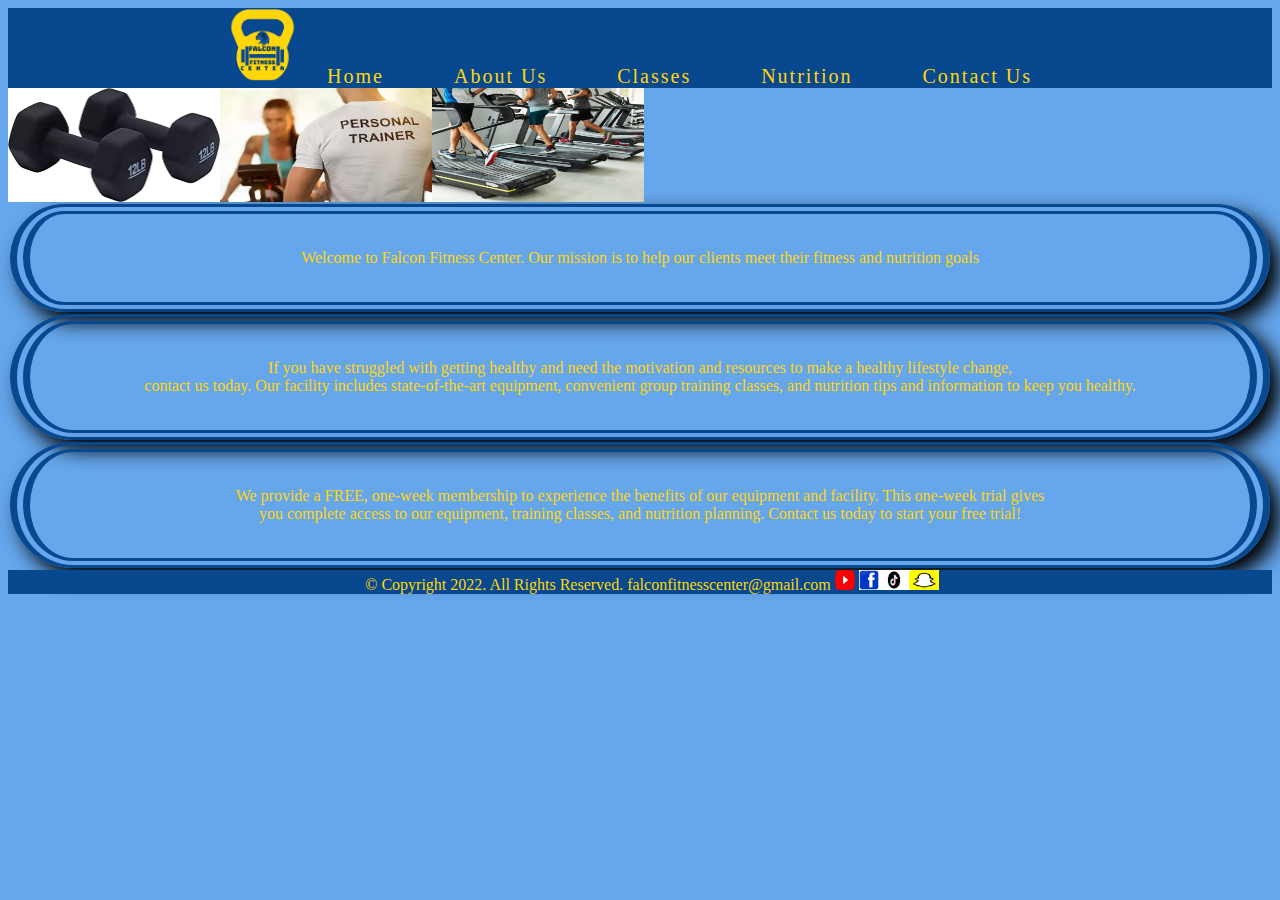
<file: index.html>
<DOCTYPE html>
<html lang="en">
<head>
<title> Falcon Fitness Center </title>
<meta charset ="utf-8">
<link href="css/externalStyleSheetFFC.css" rel="stylesheet">
</head>
<body>
<style>
	*padding:none;

	nav a{
	text-align:center;
	



</style>
</nav>
<main>

<header text align='left'>

	<!--<img src="images/FFCLogoV2.png" alt="Falcon Fitness Center Logo" height= 100 width= 100>-->
</header>

<nav text align=center>
	<img src="images/FFCLogoV2.png" alt="Falcon Fitness Center Logo" height= 75 width= 75> 
     <a href="index.html">Home</a> &nbsp; &nbsp;

     <a href="about.html">About Us</a> &nbsp; &nbsp;

     <a href="classes.html">Classes</a> &nbsp; &nbsp;

     <a href="nutrition.html">Nutrition</a> &nbsp; &nbsp;

     <a href="contact.html">Contact Us</a>

</nav>


<div class='images'>

<img src="images/EquipmentNoPeople1.JPEG" alt="Image of dumbell" height=114 width=212><img class="equip" src="images/personaltrainer1.jfif" alt="Picture of Trainer with back turned" height="114" width="212"><img class="equip" src="images/Cardio1.jpg" alt="Multiple Treadmills" height="114" width="212">  </div>
<p> Welcome to Falcon Fitness Center. Our mission is to help our clients meet their fitness and nutrition goals </p>
    
    
    <p> If you have struggled with getting healthy and need the motivation and resources to make a healthy lifestyle change, <br> contact us today. Our facility includes state-of-the-art equipment, convenient group training classes, and nutrition tips and information to keep you healthy. </p>
   
    
    <p> We provide a FREE, one-week membership to experience the benefits of our equipment and facility. This one-week trial gives <br> you complete access to our equipment, training classes, and nutrition planning. Contact us today to start your free trial! </p>  
</main>

<footer  text align=center>
	&nbsp;
	&nbsp;
	&nbsp;
	&copy; Copyright 2022. All Rights Reserved. <a href="email.html">falconfitnesscenter@gmail.com </a><a href="https://www.youtube.com/"><img src="images/YT.jpeg" alt="Falcon Fitness Center Logo" height= 20 width=20></a><a href="https://www.facebook.com/"> <img src="images/FB.jpeg" alt="Falcon Fitness Center Logo" height= 20 width=20></a><a href="https://www.tiktok.com/"><img src="images/TT.jpeg" alt="Falcon Fitness Center Logo" height= 20 width=30></a><a href="https://www.snapchat.com/"><img src="images/SL.jpeg" alt="Falcon Fitness Center Logo" height= 20 width=30></a>

</footer>

</body>

</html>
</file>
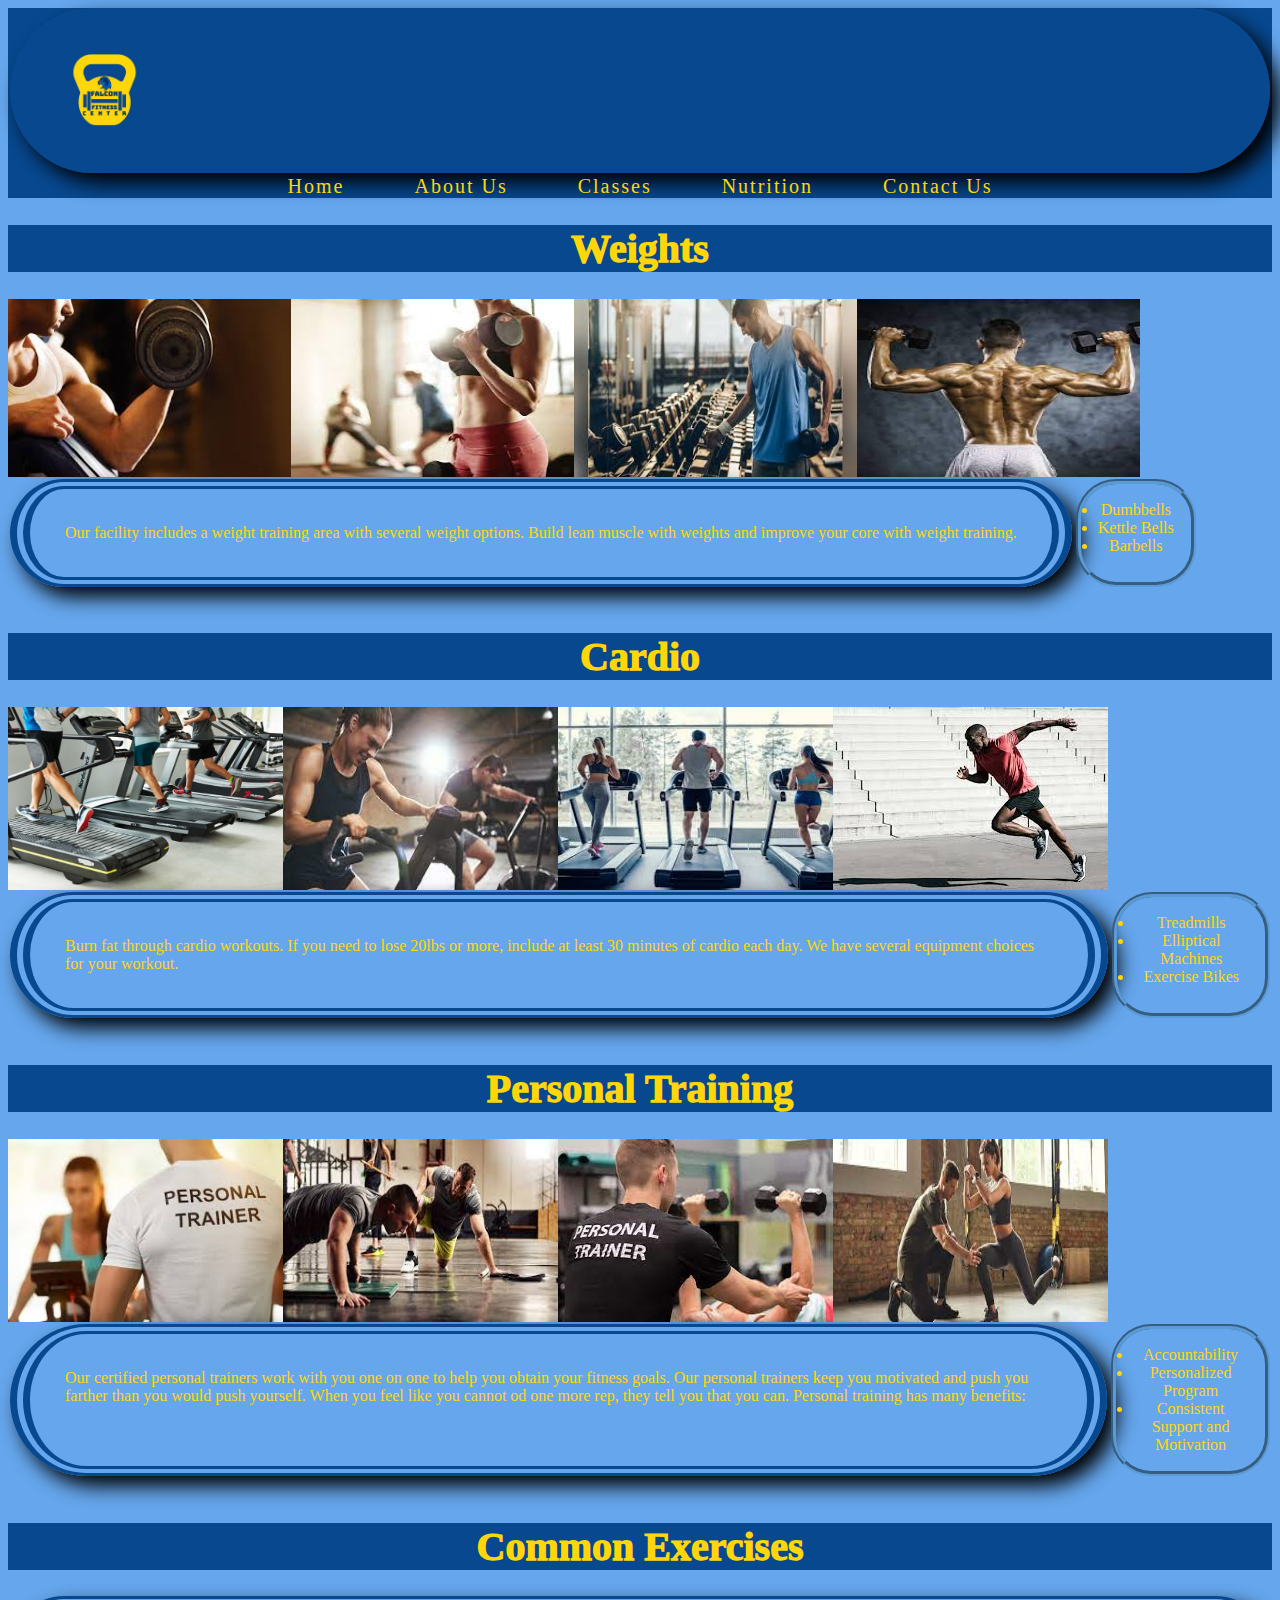
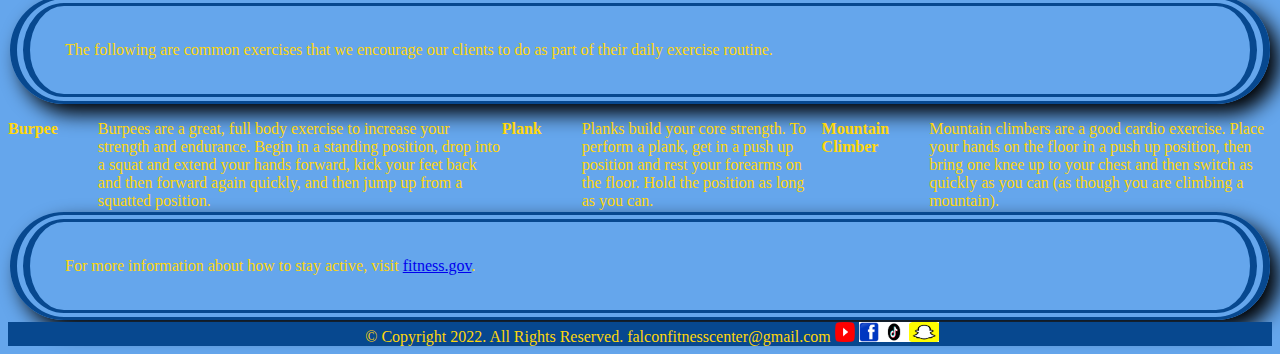
<file: about.html>
<DOCTYPE html>

<html lang="en">

<head>

<title> Falcon Fitness Center </title>


<meta charset ="utf-8">

<link href="css/externalStyleSheetFFC.css" rel="stylesheet">


</head> 
<style>
	p{
	text-align:left;
	
	
	}
	



</style>



<body>



<main>

<header>

     
	 <!--<img src="images/FFCLogoV2.png" alt="Falcon Fitness Center Logo" height= 300 width= 300>-->
</header>

<nav text align=center>
	<p> <img src="images/FFCLogoV2.png" alt="Falcon Fitness Center Logo" height= 75 width= 75> </p>
     <a href="index.html">Home</a> &nbsp; &nbsp;

     <a href="about.html">About Us</a> &nbsp; &nbsp;

     <a href="classes.html">Classes</a> &nbsp; &nbsp;

     <a href="nutrition.html">Nutrition</a> &nbsp; &nbsp;

     <a href="contact.html">Contact Us</a>
</nav>
<h1> Weights</h1>

<div class="container1">

     <img class="equip" src="images/Weights1.jfif" alt="Picture of Weights" height="178" width="283"><img class="equip" src="images/Weights2.jfif" alt="Picture of Weights" height="178" width="283"><img class="equip" src="images/Weights3.jfif" alt="Picture of Weights" height="178" width="283"><img class="equip" src="images/Weights4.jfif" alt="Picture of Weights" height="178" width="283">
</div>
<div class="container2">
     <p> Our facility includes a weight training area with several weight options. Build lean muscle with weights and improve your core with weight training. </p>
     <ul>
        <li>  Dumbbells</li>
        <li>  Kettle Bells</li>
        <li>  Barbells</li>
    </ul></div><br>

    <h1> Cardio </h1>
	<div class="container3">
    <img class="equip" src="images/Cardio1.jpg" alt="Multiple Treadmills" height="183" width="275"><img class="equip" src="images/Cardio2.jpg" alt="Multiple Treadmills" height="183" width="275"><img class="equip" src="images/Cardio3.jpg" alt="Multiple Treadmills" height="183" width="275"><img class="equip" src="images/Cardio4.jpg" alt="Multiple Treadmills" height="183" width="275">
	</div>
	<div class="container4">
    <p>Burn fat through cardio workouts. If you need to lose 20lbs or more, include at least 30 minutes of cardio each day. We have several equipment choices for your workout. </p>
        <ul>
            <li>  Treadmills</li>
            <li>  Elliptical Machines</li>
            <li>  Exercise Bikes</li>
        </ul></div><br>
        
    <h1>Personal Training</h1>
	<div class="container5">
    <img class="equip" src="images/personaltrainer1.jfif" alt="Picture of Trainer with back turned" height="183" width="275"><img class="equip" src="images/personaltrainer4.jfif" alt="Picture of Trainer with back turned" height="183" width="275"><img class="equip" src="images/personaltrainer2.jfif" alt="Picture of Trainer with back turned" height="183" width="275"><img class="equip" src="images/personaltrainer3.jfif" alt="Picture of Trainer with back turned" height="183" width="275">
	</div>
	<div class="container6">
    <p> Our certified personal trainers work with you one on one to help you obtain your fitness goals. Our personal trainers keep you motivated and push you farther than you would push yourself. When you feel like you cannot od one more rep, they tell you that you can. Personal training has many benefits: </p>
        <ul>
            <li>Accountability</li>
            <li>Personalized Program</li>
            <li>Consistent Support and Motivation</li>
        </ul></div><br>

        <h1> Common Exercises</h1>
		
		<div class="container7">
		
        <p> The following are common exercises that we encourage our clients to do as part of their daily exercise routine.</p>
        <dl>
		</div>
		
		<div class="container8">
		
            <dt><b>Burpee</b></dt>
            <dd>Burpees are a great, full body exercise to increase your strength and endurance. Begin in a standing position, drop into a squat and extend your hands forward, kick your feet back and then forward again quickly, and then jump up from a squatted position.
            <br></dd>
            
            <dt><b>Plank</b></dt>
            <dd>Planks build your core strength. To perform a plank, get in a push up position and rest your forearms on the floor. Hold the position as long as you can.
            <br></dd>
            
            <dt><b>Mountain Climber</b></dt>
            <dd>Mountain climbers are a good cardio exercise. Place your hands on the floor in a push up position, then bring one knee up to your chest and then switch as quickly as you can (as though you are climbing a mountain).
            <br></dd>
        </dl>
        </div>
        <p>For more information about how to stay active, visit <a href="http://www.fitness.gov/be-active/ways-to-be-active/">fitness.gov</a>.</p>

</main>

<footer  text align=center>
	 &nbsp;
	 &nbsp;
	 &nbsp;
     &copy; Copyright 2022. All Rights Reserved. <a href="email.html">falconfitnesscenter@gmail.com </a><a href="https://www.youtube.com/"><img src="images/YT.jpeg" alt="Falcon Fitness Center Logo" height= 20 width=20></a><a href="https://www.facebook.com/"> <img src="images/FB.jpeg" alt="Falcon Fitness Center Logo" height= 20 width=20></a><a href="https://www.tiktok.com/"><img src="images/TT.jpeg" alt="Falcon Fitness Center Logo" height= 20 width=30></a><a href="https://www.snapchat.com/"><img src="images/SL.jpeg" alt="Falcon Fitness Center Logo" height= 20 width=30></a>

</footer>
</body>

</html>
</file>
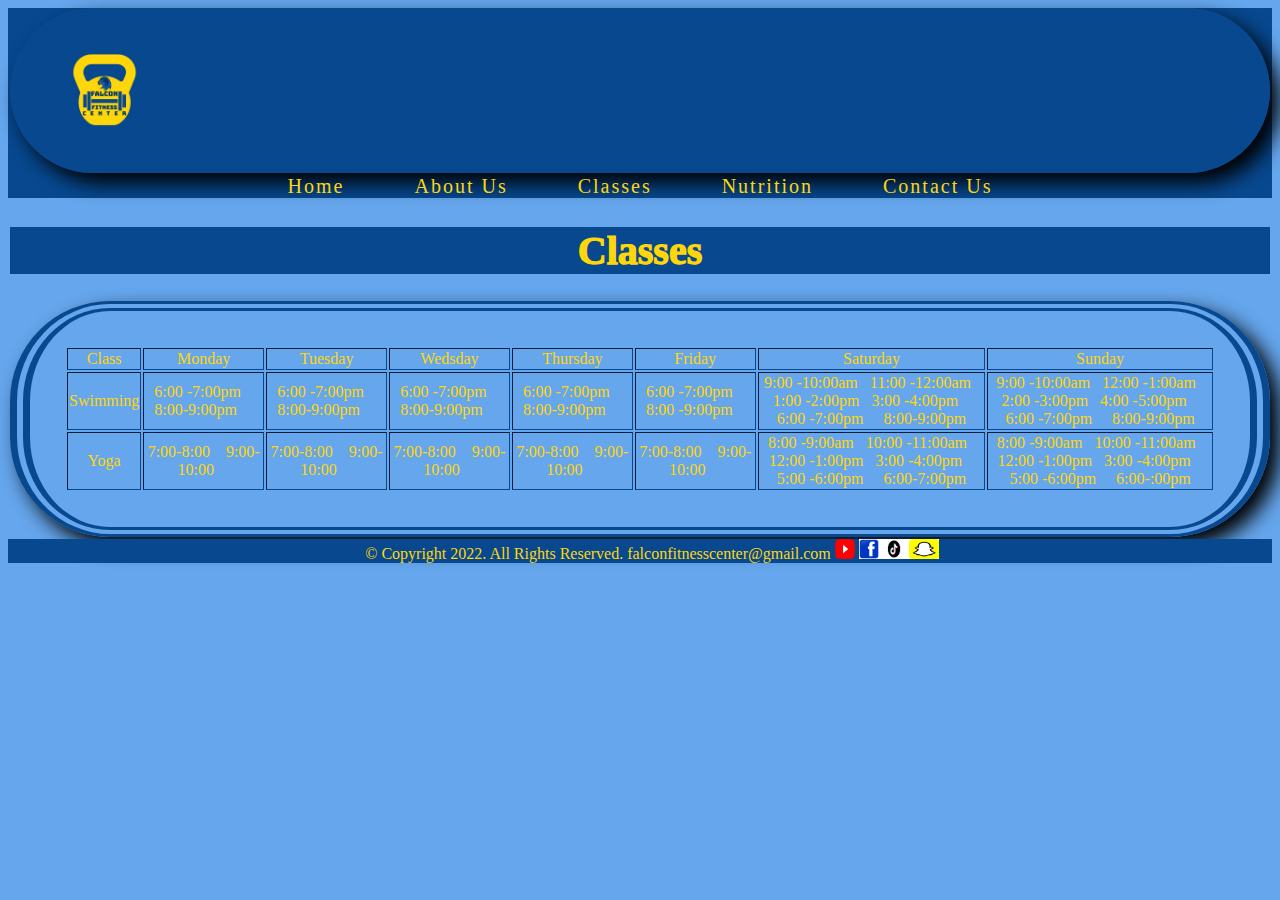
<file: classes.html>
<DOCTYPE html>
<html lang="en">
<head>
<title> Falcon Fitness Center </title>
<meta charset ="utf-8">
<link href="css/externalStyleSheetFFC.css" rel="stylesheet">
</head>
<body>
<style>
	p{
	text-align:left;
	
	
	}



</style>



<main>

<header text align=center>

     
	<!-- <img src="images/FFCLogoV2.png" alt="Falcon Fitness Center Logo" height= 300 width= 300>-->

</header>

<nav text align=center>
<p> <img src="images/FFCLogoV2.png" alt="Falcon Fitness Center Logo" height= 75 width= 75> </p>
     <a href="index.html">Home</a> &nbsp; &nbsp;

     <a href="about.html">About Us</a> &nbsp; &nbsp;

     <a href="classes.html">Classes</a> &nbsp; &nbsp;

     <a href="nutrition.html">Nutrition</a> &nbsp; &nbsp;

     <a href="contact.html">Contact Us</a>
</nav>


<table border="1">
    <caption> <h1> Classes </h1> </caption>
        <tr>
            <td> Class </td>
            <td> Monday </td>
            <td> Tuesday </td>
			<td> Wedsday </td>
			<td> Thursday </td>
			<td> Friday </td>
			<td> Saturday </td>
			<td> Sunday </td>
        </tr>
        <tr>
            <td> Swimming </td>
            <td> 6:00&nbsp;-7:00pm&nbsp; &nbsp;  8:00-9:00pm &nbsp; 	&nbsp;  </td>
            <td> 6:00&nbsp;-7:00pm&nbsp; &nbsp;  8:00-9:00pm &nbsp; 	&nbsp;  </td>
			<td>6:00&nbsp;-7:00pm&nbsp; &nbsp;  8:00-9:00pm &nbsp; 	&nbsp;  </td>
			<td>6:00&nbsp;-7:00pm&nbsp; &nbsp;  8:00-9:00pm &nbsp; 	&nbsp; </td>
			<td>6:00&nbsp;-7:00pm&nbsp; &nbsp;  8:00&nbsp;-9:00pm&nbsp; 	&nbsp; </td>
			<td>9:00&nbsp;-10:00am &nbsp;  11:00&nbsp;-12:00am &nbsp; &nbsp;1:00&nbsp;-2:00pm &nbsp; 3:00&nbsp;-4:00pm &nbsp; &nbsp; 6:00&nbsp;-7:00pm &nbsp; &nbsp; 8:00-9:00pm</td>
			<td>9:00&nbsp;-10:00am &nbsp;  12:00&nbsp;-1:00am &nbsp; &nbsp;2:00&nbsp;-3:00pm &nbsp; 4:00&nbsp;-5:00pm &nbsp; &nbsp; 6:00&nbsp;-7:00pm &nbsp; &nbsp; 8:00-9:00pm</td>
			
        <tr>
            <td> Yoga </td>
            <td> 7:00-8:00&nbsp; &nbsp;  9:00-10:00 &nbsp; 	&nbsp; </td>
            <td> 7:00-8:00&nbsp; &nbsp;  9:00-10:00 &nbsp; 	&nbsp; </td>
			<td> 7:00-8:00&nbsp; &nbsp;  9:00-10:00 &nbsp; 	&nbsp; </td>
			<td> 7:00-8:00&nbsp; &nbsp;  9:00-10:00 &nbsp; 	&nbsp; </td>
			<td> 7:00-8:00&nbsp; &nbsp;  9:00-10:00 &nbsp; 	&nbsp; </td>
			<td>8:00&nbsp;-9:00am &nbsp;  10:00&nbsp;-11:00am &nbsp; &nbsp;12:00&nbsp;-1:00pm &nbsp; 3:00&nbsp;-4:00pm &nbsp; &nbsp; 5:00&nbsp;-6:00pm &nbsp; &nbsp; 6:00-7:00pm</td>
			<td>8:00&nbsp;-9:00am &nbsp;  10:00&nbsp;-11:00am &nbsp; &nbsp;12:00&nbsp;-1:00pm &nbsp; 3:00&nbsp;-4:00pm &nbsp; &nbsp; 5:00&nbsp;-6:00pm &nbsp; &nbsp; 6:00-:00pm</td>
        </tr>

</table>
</main>

<footer  text align=center>
	&nbsp;
	&nbsp;
	&nbsp;
    &copy; Copyright 2022. All Rights Reserved. <a href="email.html">falconfitnesscenter@gmail.com </a><a href="https://www.youtube.com/"><img src="images/YT.jpeg" alt="Falcon Fitness Center Logo" height= 20 width=20></a><a href="https://www.facebook.com/"> <img src="images/FB.jpeg" alt="Falcon Fitness Center Logo" height= 20 width=20></a><a href="https://www.tiktok.com/"><img src="images/TT.jpeg" alt="Falcon Fitness Center Logo" height= 20 width=30></a><a href="https://www.snapchat.com/"><img src="images/SL.jpeg" alt="Falcon Fitness Center Logo" height= 20 width=30></a>

</footer>
</div>
</body>

</html>
</file>
<file: css/externalStyleSheetFFC.css>
body {
	color:black;
	font-family:Times New Roman, Arial, serif;
	font-size: 12pt;
	background-color:#65A6EC;
	color:FFD60A;
	}



h1 {
	background-color:#07488F;
	color:FFD60A;
	text-align:center;
	font-size: 30pt;
	font-weight: 1000;
	font-style:normal;
	
	
	}


	p {
		text-align:center;
		border: solid 10px black;
		padding: 35px;
		margin: 2px;
		
		border-style: double;
		border-width: 15px;
		border-bottom-color: #07488F;
		border-left-color: #07488F;
		border-top-color:#07488F;
		border-right-color:#07488F;
		border-radius: 100px;
		box-shadow: 10px 10px 20px black;
		border-bottom-width:10;
		border-left-width:20;
		border-top-width:10;
		border-right-width:20;
		
		
	}
	
	
	
	table {
		text-align:center;
		border: solid 10px black;
		padding: 35px;
		margin: 2px;
		
		border-style: double;
		border-width: 15px;
		border-bottom-color: #07488F;
		border-left-color: #07488F;
		border-top-color:#07488F;
		border-right-color:#07488F;
		border-radius: 100px;
		box-shadow: 10px 10px 20px black;
		border-bottom-width:10;
		border-left-width:20;
		border-top-width:10;
		border-right-width:20;
		
		
	}
	
	
	
	ul {
		display: inline-block;
		border: solid 10px black;
		padding: 17px;
		padding-bottom:;
		margin: 2px;
		border-style: groove;
		border-width:5px;
		border-color:#5b9bd5;
		border-bottom-color:#5b9bd5;
		border-left-color:#5b9bd5;
		border-top-color#5b9bd5:;
		border-right-color:#5b9bd5;
		border-radius:40px;
		text-align:center; 
		/*list-style: none*/
	
		}
		

	footer{

		background-color:07488F;
		color:FFD60A;




		}




	footer a{
		
		color:FFD60A;
		text-decoration:none;




		}





	nav{

		background-color:07488F;
		color:FFD60A;




		}




	nav a{
		
		color:FFD60A;
		text-decoration:none;
		padding:25;
		font-size:20;
		letter-spacing:2;



		}
		
	form{
		
		text-align:center;
		
		
	}
	
	
	
	input{
		
		text-align:left;
		
	}
		
	.container1{
		margin-left:auto;
		margin-right:auto;
		
    
				}
	.container2{
		display:flex;
		margin-left:auto;
		margin-right:auto;
	}
	
	.container3{
		margin-left:auto;
		margin-right:auto;
	
				}
	.container4{
		display:flex;
		margin-left:auto;
		margin-right:auto;
	}
	.container5{
		margin-left:auto;
		margin-right:auto;
		
	
				}
	.container6{
		display:flex;
		margin-left:auto;
		margin-right:auto;
	}
				}
	.container7{
		margin-left:auto;
		margin-right:auto;
		
	}
	
	.container8{
		display:flex;
		margin-left:auto;
		margin-right:auto;
	}
	.containerF{
		text-align:center;
		margin-left:auto;
		margin-right:auto;
	}
	
	
	.img{
		display:flex;
		margin-left:auto;
		margin-right:auto;
		
	}
	
	/* < start         end>*/
	
	/* box shadow 1st number is X-Axis */
	/* box shadow 2nd number is Y-Axis */
	/* box shadow 3rd number is shadow density */
	/* x,y */
</file>
